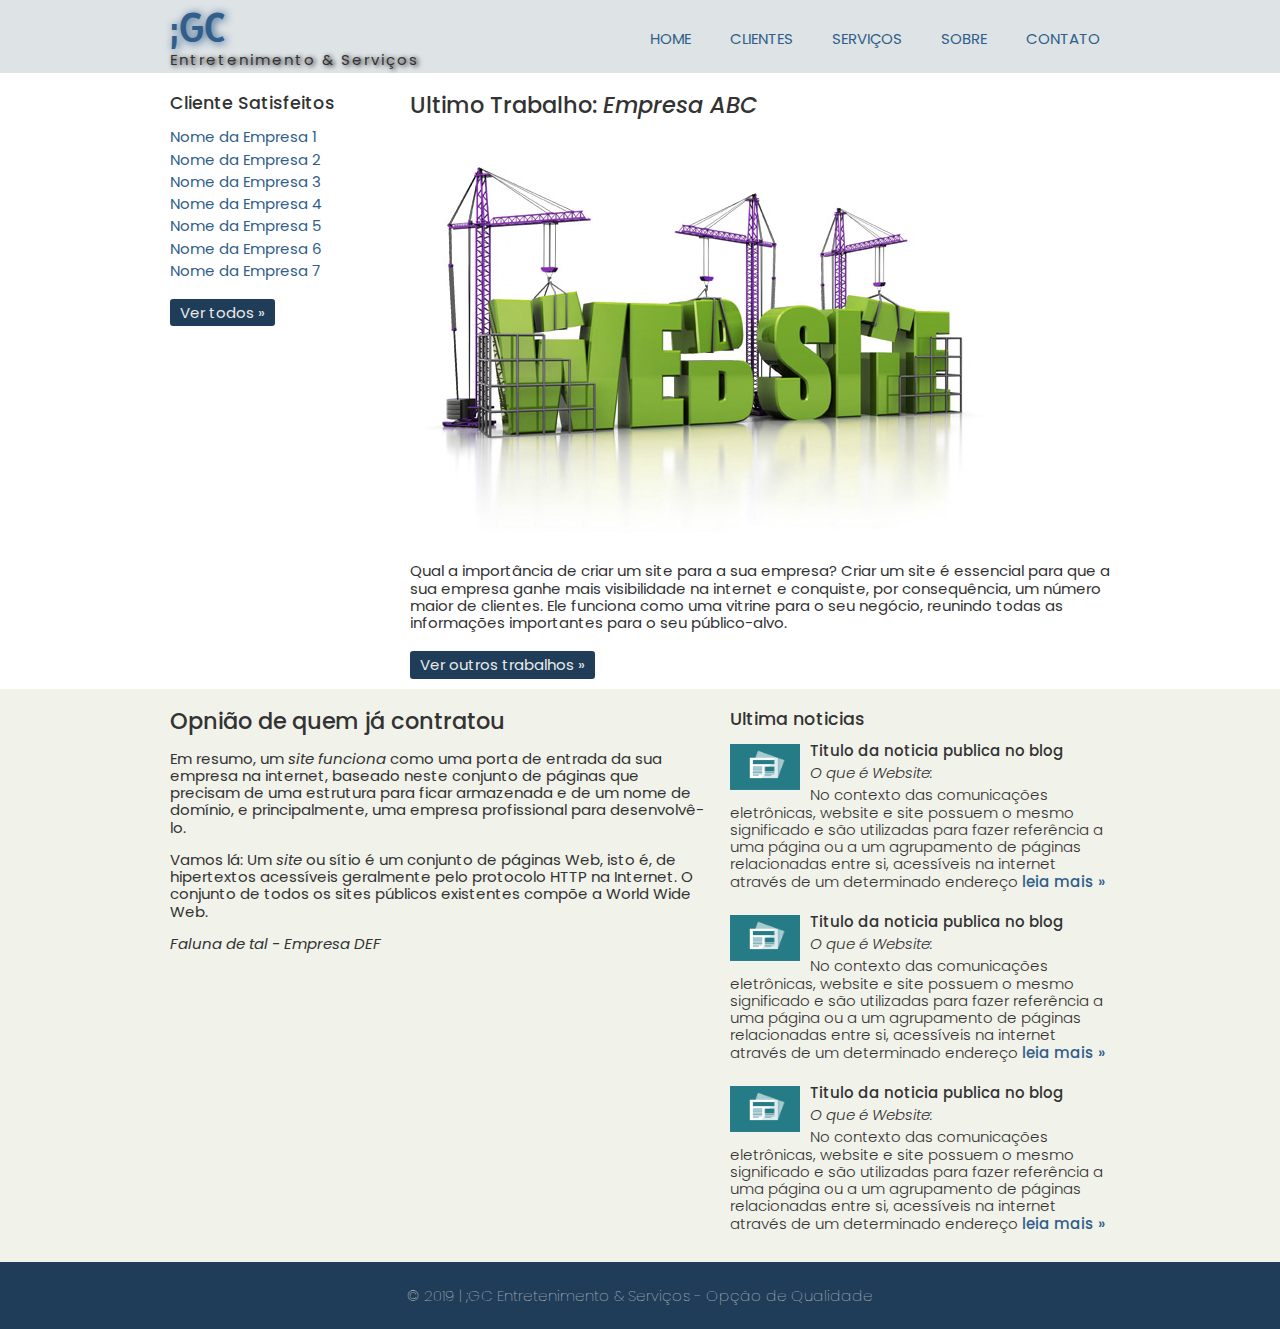
<file: index.html>
<!DOCTYPE html>
<html lang="pt-br">

<head>
	<meta charset="UTF-8" />
	<title>GC_Entretenimento & Serviços</title>
	<link rel="stylesheet" type="text/css" href="css/estilo.css" media="screen" />
	<link rel="stylesheet" href="css/normalise.css" />

	<!-- Fixa | Font - Poppins | Propriedade principal -->
	<link href="https://fonts.googleapis.com/css?family=Poppins&display=swap:400,100,300,500,700" rel="stylesheet"> 
	<!-- CSS - font-family: 'Poppins', sans-serif; -->
	
	<!-- Logo Fixa | Alatsi -->
	<link href="https://fonts.googleapis.com/css?family=Alatsi&display=swap" rel="stylesheet"> 
	<!-- font-family: 'Alatsi', sans-serif; -->


</head>

<body>

<!-- Inicio primeira coluna-->
	<div class="header"> <!--Inicio class="header -->
		<div class="linha"> <!--Inicio Linha e coluna - Menu -->
			<header> <!-- header do html - Inicio -->
				<div class="coluna col4"> <!-- coluna + lagura4 - Inicio -->
					<h1 class="logo">;GC</h1>
					<p class="logomsg">Entretenimento & Serviços</p>
				</div><!-- coluna + lagura4 - Fim-->				
				<div class="coluna col8"> <!-- coluna + lagura8 - Inicio -->
					<nav>
						<ul class="menu inline sem-marcador"> 
							<li><a href="index.html">Home</a></li>
							<li><a href="cliente.html">Clientes</a></li>
							<li><a href="servico.html">Serviços</a></li>
							<li><a href="sobre.html">Sobre</a></li>
							<li><a href="contato.html">Contato</a></li>
						</ul>
					</nav>
				</div><!-- coluna + lagura8 - Fim-->		
			</header><!-- header do html - Fim -->
		</div><!--Fim Linha e coluna - Menu -->
	</div><!--Fim class="header" -->
<!-- Fim primeira coluna-->

<!-- Inicio segunda coluna -->
	<div class="linha"> 
		<!-- Inicio Section-->
		<section>
			<div class="coluna col3 siderbar"> <!-- Inicio coluna + lagura3 -->
				<h3>Cliente Satisfeitos</h3>
					<ul class="sem-marcador sem-padding"> <!-- Inicio ul - sem-marcador sem-padding -->
						<li><a href="">Nome da Empresa 1</a></li>
						<li><a href="">Nome da Empresa 2</a></li>
						<li><a href="">Nome da Empresa 3</a></li>
						<li><a href="">Nome da Empresa 4</a></li>
						<li><a href="">Nome da Empresa 5</a></li>
						<li><a href="">Nome da Empresa 6</a></li>
						<li><a href="">Nome da Empresa 7</a></li>
					</ul><!-- Fim ul - sem-marcador sem-padding -->
				<a href="cliente.html" class="botao">Ver todos &raquo;</a>
				<!--Propridade de mostrar todos o cliente cadastrados-->
			</div><!-- Fim coluna + lagura3 -->

			<div class="coluna col9"> <!-- Inicio coluna + lagura9 -->
					<h2>Ultimo Trabalho: <em>Empresa ABC</em></h2>
						<img src="img/amostrar.jpg" alt=""/>

<p>Qual a importância de criar um site para a sua empresa? Criar um site é essencial para que a sua empresa ganhe mais visibilidade na internet e conquiste, por consequência, um número maior de clientes. Ele funciona como uma vitrine para o seu negócio, reunindo todas as informações importantes para o seu público-alvo.</p>					
				<a href="cliente.html" class="botao">Ver outros trabalhos &raquo;</a>
				<!--Propridade de mostrar todos o cliente cadastrados-->
			</div> <!-- Fim coluna + lagura9 -->
		</section>
		<!-- Fim Section-->
	</div>
<!-- Fim segunda coluna -->

<!-- Inicio conteudo-extra -->
	<div class="conteudo-extra">
		<div class="linha"><!-- Inicio linha conteudo-extra -->
			<div class="coluna col7"><!-- Inicio coluna col7 -->
				<section><!-- Inicio section coluna col7 -->
					<h2>Opnião de quem já contratou</h2>

<p>Em resumo, um <em>site funciona</em> como uma porta de entrada da sua empresa na internet, baseado neste conjunto de páginas que precisam de uma estrutura para ficar armazenada e de um nome de domínio, e principalmente, uma empresa profissional para desenvolvê-lo.</p>
<p>Vamos lá: Um <em>site</em> ou sítio é um conjunto de páginas Web, isto é, de hipertextos acessíveis geralmente pelo protocolo HTTP na Internet. O conjunto de todos os sites públicos existentes compõe a World Wide Web.</p>
<p><em>Faluna de tal - Empresa DEF</em></p>

				</section><!-- Fim section coluna col7 -->
			</div><!-- Fim coluna col7 -->
								<!-- PROPRIEDADE - ULTIMAS NOTICIAS -->

			<div class="coluna col5"><!-- Inicio coluna col5 -->
				<h3>Ultima noticias</h3>
					<ul class="sem-marcador sem-padding noticias"> <!-- Inicio ul - sem-marcador sem-padding noticias -->
						<li> <!-- Inicio li1-->
							<img src="img/noticia.png" alt="">
								<h4> Titulo da noticia publica no blog</h4>

<p><em>O que é Website:</em></p>
<p>No contexto das comunicações eletrônicas, website e site possuem o mesmo significado e são utilizadas para fazer referência a uma página ou a um agrupamento de páginas relacionadas entre si, acessíveis na internet através de um determinado endereço <a href="">leia mais &raquo;</a></p> 

						</li><!-- Fim li1-->

						<li> <!-- Inicio li2-->
							<img src="img/noticia.png" alt="">
								<h4> Titulo da noticia publica no blog</h4>
<p><em>O que é Website:</em></p>
<p>No contexto das comunicações eletrônicas, website e site possuem o mesmo significado e são utilizadas para fazer referência a uma página ou a um agrupamento de páginas relacionadas entre si, acessíveis na internet através de um determinado endereço <a href="">leia mais &raquo;</a></p> 
						</li><!-- Fim li2-->

						<li> <!-- Inicio li3-->
							<img src="img/noticia.png" alt="">
								<h4> Titulo da noticia publica no blog</h4>

<p><em>O que é Website:</em></p>
<p>No contexto das comunicações eletrônicas, website e site possuem o mesmo significado e são utilizadas para fazer referência a uma página ou a um agrupamento de páginas relacionadas entre si, acessíveis na internet através de um determinado endereço <a href="">leia mais &raquo;</a></p> 
						</li><!-- Fim li3-->
					</ul><!-- Final ul - sem-marcador sem-padding noticias-->
			</div><!-- Fim coluna col5 -->
		</div><!-- Fim linha conteudo-extra -->
	</div>
<!-- Fim conteudo-extra -->

<!-- Inicio classe footer" -->
	<div class="footer">
		<div class="linha"><!-- Inicio linha footer -->
			<footer>
				<div class="coluna col12"> <!-- Inicio coluna col12 -->
					<span> &copy; 2019 | ;GC Entretenimento & Serviços - Opção de Qualidade</span> <!-- propriedade para não deixar o texto solto -->
				</div> <!-- Fim coluna col12 -->
			</footer>
		</div><!-- Fim linha foooter-->
	</div>
<!-- Fim classe footer" -->
<script>
	
	window.alert("Seja Bem Vindo - Sua opção de qualidade!")

</script>
</body>
</html>
</file>
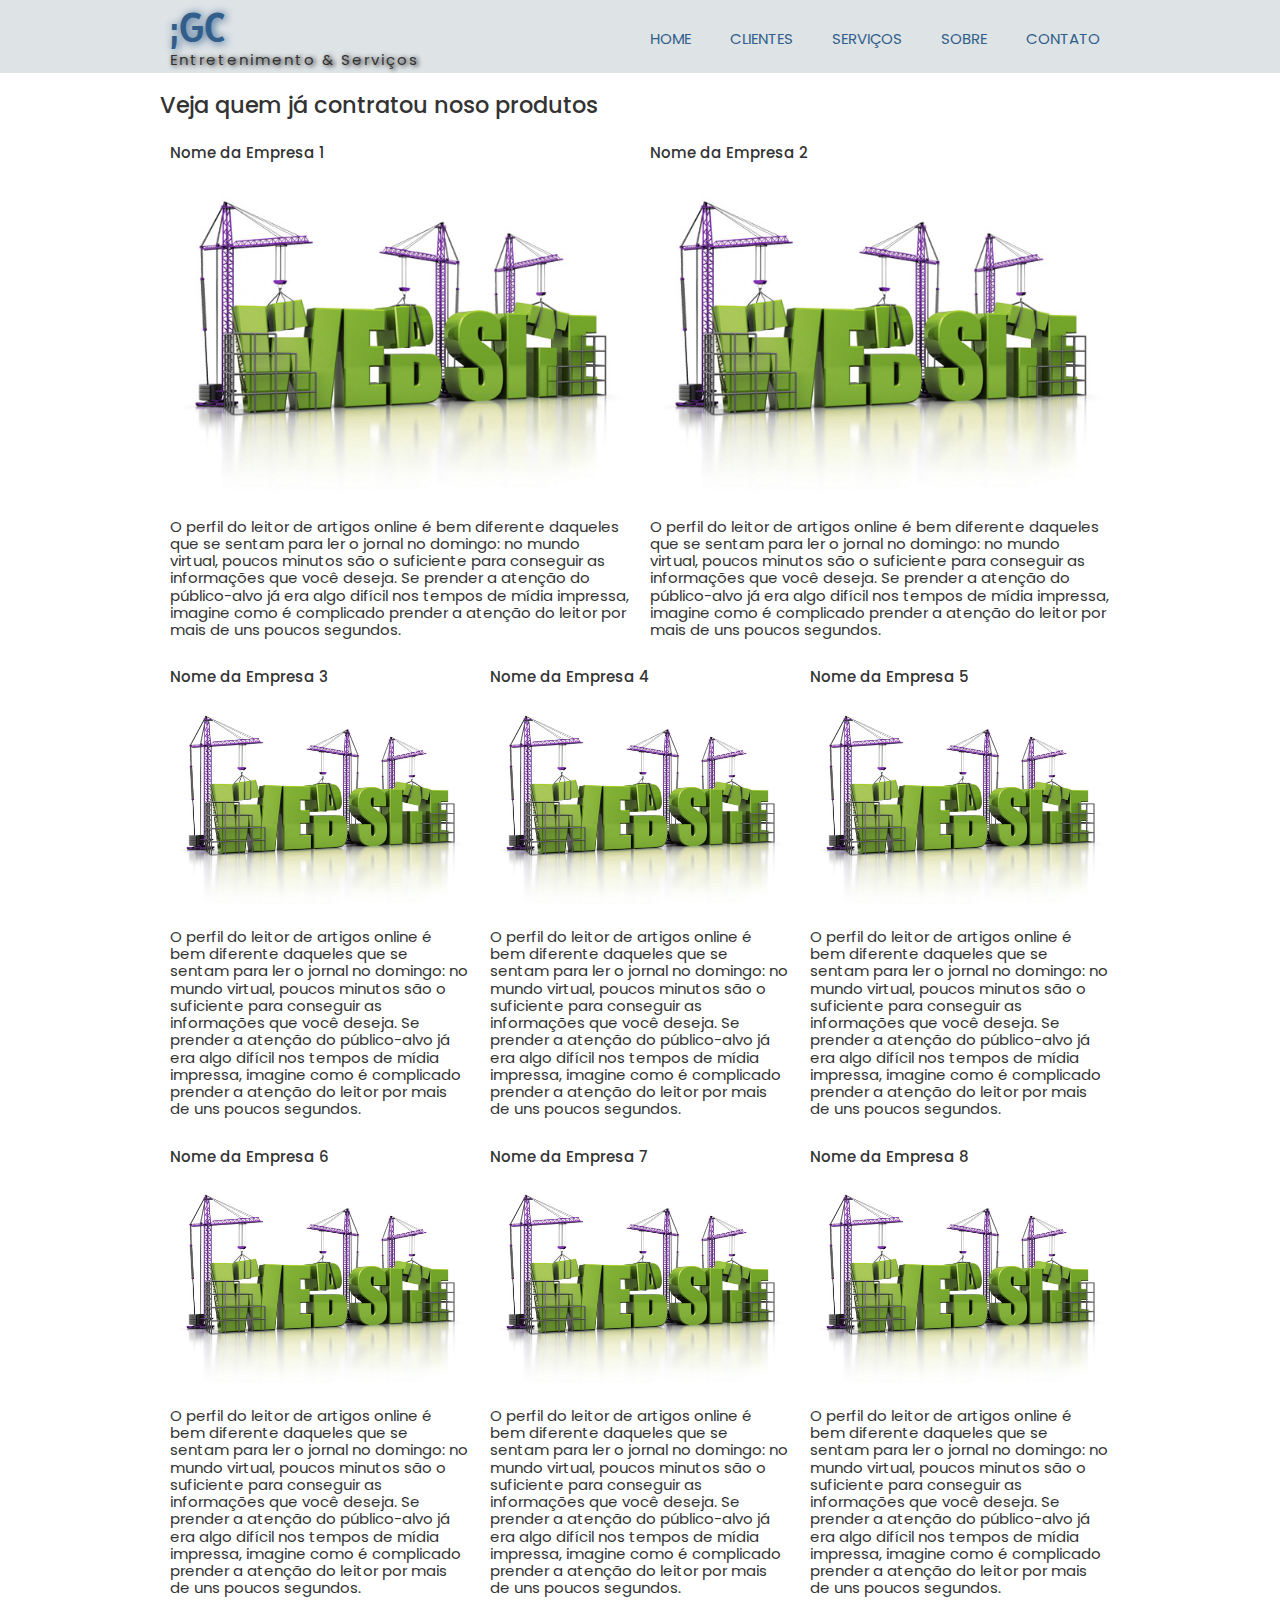
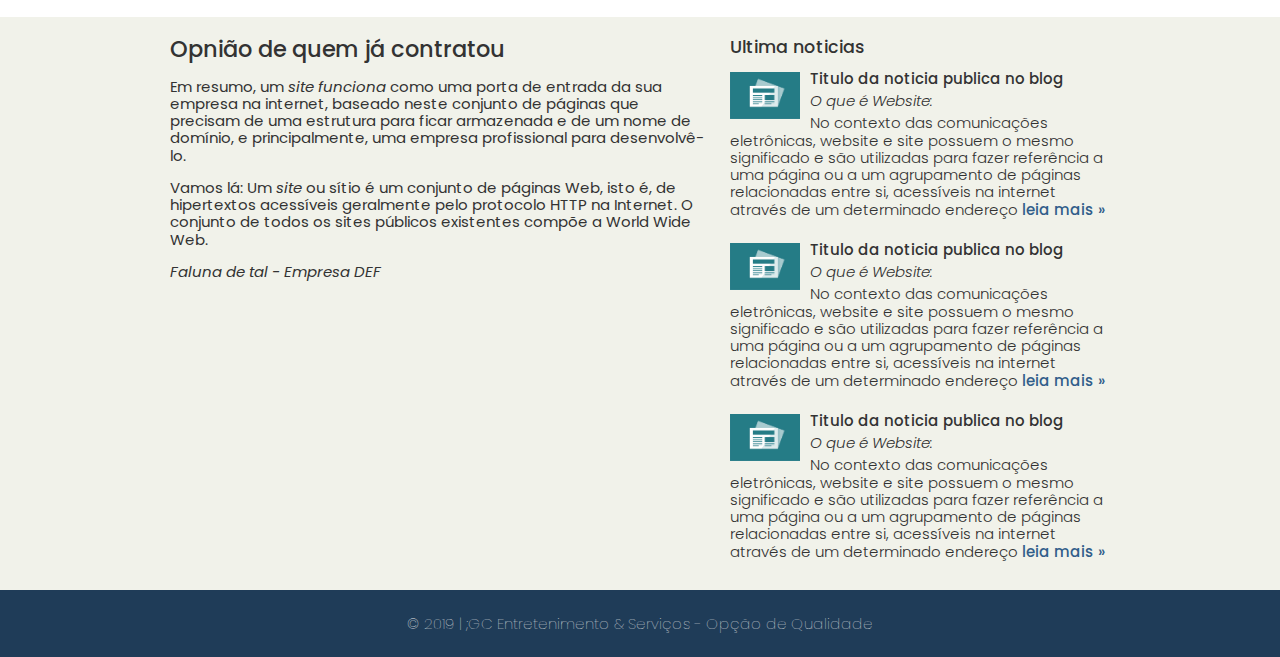
<file: cliente.html>
<!DOCTYPE html>
<html lang="pt-br">

<head>
	<meta charset="UTF-8" />
	<title>GC_Entretenimento & Serviços</title>
	<link rel="stylesheet" type="text/css" href="css/estilo.css" media="screen" />
	<link rel="stylesheet" href="css/normalise.css" />


	<!-- Fixa | Font - Poppins -->
	<link href="https://fonts.googleapis.com/css?family=Poppins&display=swap" rel="stylesheet"> 
	<!-- CSS - font-family: 'Poppins', sans-serif; -->

	<!-- Logo Fixa | Alatsi -->
	<link href="https://fonts.googleapis.com/css?family=Alatsi&display=swap" rel="stylesheet"> 
	<!-- font-family: 'Alatsi', sans-serif; -->

</head>

<body>

<!-- Inicio primeira coluna-->
	<div class="header"> <!--Inicio class="header -->
		<div class="linha"> <!--Inicio Linha e coluna - Menu -->
			<header> <!-- header do html - Inicio -->

				<div class="coluna col4"> <!-- coluna + lagura4 - Inicio -->
					<h1 class="logo">;GC</h1>
					<p class="logomsg">Entretenimento & Serviços</p>
				</div><!-- coluna + lagura4 - Fim-->
				
				<div class="coluna col8"> <!-- coluna + lagura8 - Inicio -->
					<nav>
						<ul class="menu inline sem-marcador"> 
							<li><a href="index.html">Home</a></li>
							<li><a href="cliente.html">Clientes</a></li>
							<li><a href="servico.html">Serviços</a></li>
							<li><a href="sobre.html">Sobre</a></li>
							<li><a href="contato.html">Contato</a></li>
						</ul>
					</nav>
				</div><!-- coluna + lagura8 - Fim-->
		
			</header><!-- header do html - Fim -->
		</div><!--Fim Linha e coluna - Menu -->
	</div><!--Fim class="header" -->
<!-- Fim primeira coluna-->

<!-- Inicio segunda coluna -->
	<div class="linha"> 
		<!-- Inicio Section-->
		<section>
				<h2>Veja quem já contratou noso produtos</h2>

				<!-- Inicio Coluna 6 -->
				<div class="coluna col6">
					<h4>Nome da Empresa 1</h4>
					<img src="img/amostrar.jpg" alt=""/>
					<p>O perfil do leitor de artigos online é bem diferente daqueles que se sentam para ler o jornal no domingo: no mundo virtual, poucos minutos são o suficiente para conseguir as informações que você deseja. Se prender a atenção do público-alvo já era algo difícil nos tempos de mídia impressa, imagine como é complicado prender a atenção do leitor por mais de uns poucos segundos.</p>
				</div>

				<div class="coluna col6">
					<h4>Nome da Empresa 2</h4>
					<img src="img/amostrar.jpg" alt=""/>
					<p>O perfil do leitor de artigos online é bem diferente daqueles que se sentam para ler o jornal no domingo: no mundo virtual, poucos minutos são o suficiente para conseguir as informações que você deseja. Se prender a atenção do público-alvo já era algo difícil nos tempos de mídia impressa, imagine como é complicado prender a atenção do leitor por mais de uns poucos segundos.</p>
				</div>
				<!-- Fim Coluna 6 -->

				<!-- Inicio Coluna 4 -->
				<div class="coluna col4">
					<h4>Nome da Empresa 3</h4>
					<img src="img/amostrar.jpg" alt=""/>
					<p>O perfil do leitor de artigos online é bem diferente daqueles que se sentam para ler o jornal no domingo: no mundo virtual, poucos minutos são o suficiente para conseguir as informações que você deseja. Se prender a atenção do público-alvo já era algo difícil nos tempos de mídia impressa, imagine como é complicado prender a atenção do leitor por mais de uns poucos segundos.</p>
				</div>

				<div class="coluna col4">
					<h4>Nome da Empresa 4</h4>
					<img src="img/amostrar.jpg" alt=""/>
					<p>O perfil do leitor de artigos online é bem diferente daqueles que se sentam para ler o jornal no domingo: no mundo virtual, poucos minutos são o suficiente para conseguir as informações que você deseja. Se prender a atenção do público-alvo já era algo difícil nos tempos de mídia impressa, imagine como é complicado prender a atenção do leitor por mais de uns poucos segundos.</p>
				</div>
				<div class="coluna col4">
					<h4>Nome da Empresa 5</h4>
					<img src="img/amostrar.jpg" alt=""/>
					<p>O perfil do leitor de artigos online é bem diferente daqueles que se sentam para ler o jornal no domingo: no mundo virtual, poucos minutos são o suficiente para conseguir as informações que você deseja. Se prender a atenção do público-alvo já era algo difícil nos tempos de mídia impressa, imagine como é complicado prender a atenção do leitor por mais de uns poucos segundos.</p>
				</div>
				<div class="coluna col4">
					<h4>Nome da Empresa 6</h4>
					<img src="img/amostrar.jpg" alt=""/>
					<p>O perfil do leitor de artigos online é bem diferente daqueles que se sentam para ler o jornal no domingo: no mundo virtual, poucos minutos são o suficiente para conseguir as informações que você deseja. Se prender a atenção do público-alvo já era algo difícil nos tempos de mídia impressa, imagine como é complicado prender a atenção do leitor por mais de uns poucos segundos.</p>
				</div>
				<div class="coluna col4">
					<h4>Nome da Empresa 7</h4>
					<img src="img/amostrar.jpg" alt=""/>
					<p>O perfil do leitor de artigos online é bem diferente daqueles que se sentam para ler o jornal no domingo: no mundo virtual, poucos minutos são o suficiente para conseguir as informações que você deseja. Se prender a atenção do público-alvo já era algo difícil nos tempos de mídia impressa, imagine como é complicado prender a atenção do leitor por mais de uns poucos segundos.</p>
				</div>
				<div class="coluna col4">
					<h4>Nome da Empresa 8</h4>
					<img src="img/amostrar.jpg" alt=""/>
					<p>O perfil do leitor de artigos online é bem diferente daqueles que se sentam para ler o jornal no domingo: no mundo virtual, poucos minutos são o suficiente para conseguir as informações que você deseja. Se prender a atenção do público-alvo já era algo difícil nos tempos de mídia impressa, imagine como é complicado prender a atenção do leitor por mais de uns poucos segundos.</p>
				</div>
				<!-- Fim Coluna 4 -->

		</section>
		<!-- Fim Section-->
	</div>
<!-- Fim segunda coluna -->

<!-- Inicio conteudo-extra -->
	<div class="conteudo-extra">

		<div class="linha"><!-- Inicio linha conteudo-extra -->

			<div class="coluna col7"><!-- Inicio coluna col7 -->

				<section><!-- Inicio section coluna col7 -->
					<h2>Opnião de quem já contratou</h2>
						<p>Em resumo, um <em>site funciona</em> como uma porta de entrada da sua empresa na internet, baseado neste conjunto de páginas que precisam de uma estrutura para ficar armazenada e de um nome de domínio, e principalmente, uma empresa profissional para desenvolvê-lo.</p>
						<p>Vamos lá: Um <em>site</em> ou sítio é um conjunto de páginas Web, isto é, de hipertextos acessíveis geralmente pelo protocolo HTTP na Internet. O conjunto de todos os sites públicos existentes compõe a World Wide Web.</p>
						<p><em>Faluna de tal - Empresa DEF</em></p>
				</section><!-- Fim section coluna col7 -->

			</div><!-- Fim coluna col7 -->


								<!-- PROPRIEDADE - ULTIMAS NOTICIAS -->
			<div class="coluna col5"><!-- Inicio coluna col5 -->
				<h3>Ultima noticias</h3>

					<ul class="sem-marcador sem-padding noticias"> <!-- Inicio ul - sem-marcador sem-padding noticias -->

						<li> <!-- Inicio li1-->

							<img src="img/noticia.png" alt="">

								<h4> Titulo da noticia publica no blog</h4>

									<p><em>O que é Website:</em></p>
									<p>No contexto das comunicações eletrônicas, website e site possuem o mesmo significado e são utilizadas para fazer referência a uma página ou a um agrupamento de páginas relacionadas entre si, acessíveis na internet através de um determinado endereço <a href="">leia mais &raquo;</a></p> 
						</li><!-- Fim li1-->


						<li> <!-- Inicio li2-->
							<img src="img/noticia.png" alt="">

								<h4> Titulo da noticia publica no blog</h4>

									<p><em>O que é Website:</em></p>
									<p>No contexto das comunicações eletrônicas, website e site possuem o mesmo significado e são utilizadas para fazer referência a uma página ou a um agrupamento de páginas relacionadas entre si, acessíveis na internet através de um determinado endereço <a href="">leia mais &raquo;</a></p> 
						</li><!-- Fim li2-->

						<li> <!-- Inicio li3-->
							<img src="img/noticia.png" alt="">

								<h4> Titulo da noticia publica no blog</h4>

									<p><em>O que é Website:</em></p>
									<p>No contexto das comunicações eletrônicas, website e site possuem o mesmo significado e são utilizadas para fazer referência a uma página ou a um agrupamento de páginas relacionadas entre si, acessíveis na internet através de um determinado endereço <a href="">leia mais &raquo;</a></p> 
						</li><!-- Fim li3-->
					</ul><!-- Final ul - sem-marcador sem-padding noticias-->
			</div><!-- Fim coluna col5 -->
		</div><!-- Fim linha conteudo-extra -->
	</div>
<!-- Fim conteudo-extra -->

<!-- Inicio classe footer" -->
	<div class="footer">
		<div class="linha"><!-- Inicio linha footer -->
			<footer>
				<div class="coluna col12"> <!-- Inicio coluna col12 -->
					<span> &copy; 2019 | ;GC Entretenimento & Serviços - Opção de Qualidade</span> <!-- propriedade para não deixar o texto solto -->
				</div> <!-- Fim coluna col12 -->
			</footer>
		</div><!-- Fim linha foooter-->
	</div>
<!-- Fim classe footer" -->

</body>
</html>
</file>
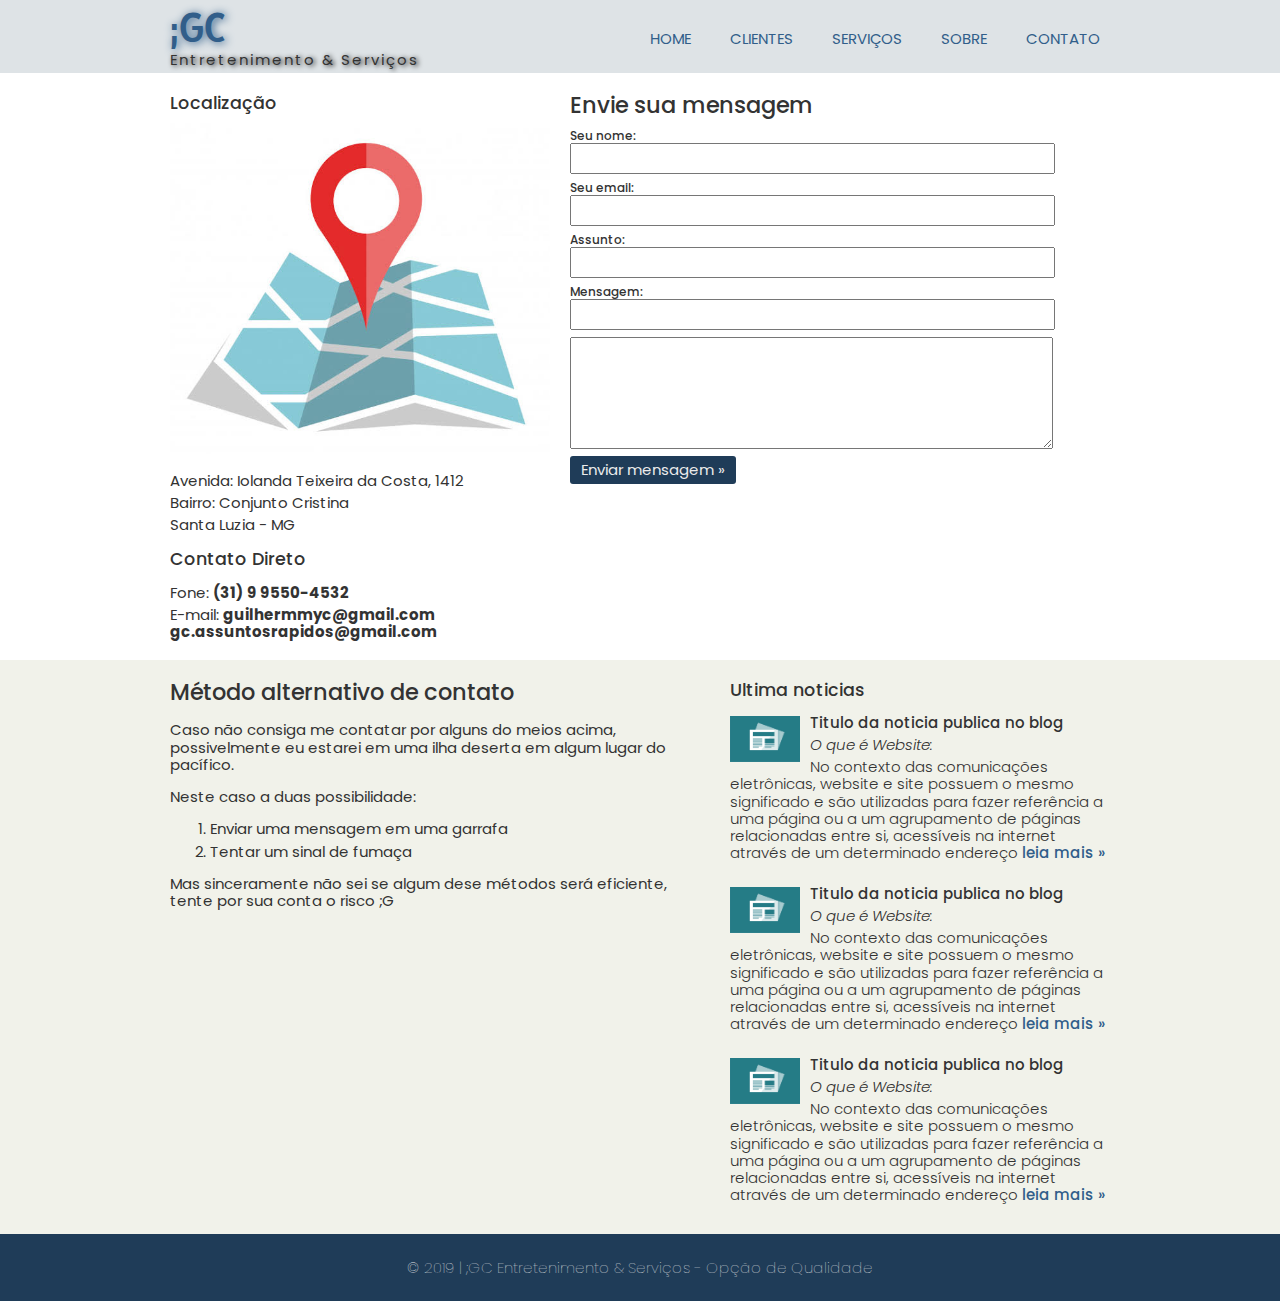
<file: contato.html>
<!DOCTYPE html>
<html lang="pt-br">

<head>
	<meta charset="UTF-8" />
	<title>GC_Entretenimento & Serviços</title>
	<link rel="stylesheet" type="text/css" href="css/estilo.css" media="screen" />
	<link rel="stylesheet" href="css/normalise.css" />


	<!-- Fixa | Font - Poppins -->
	<link href="https://fonts.googleapis.com/css?family=Poppins&display=swap" rel="stylesheet"> 
	<!-- CSS - font-family: 'Poppins', sans-serif; -->

	<!-- Logo Fixa | Alatsi -->
	<link href="https://fonts.googleapis.com/css?family=Alatsi&display=swap" rel="stylesheet"> 
	<!-- font-family: 'Alatsi', sans-serif; -->

</head>

<body>

<!-- Inicio primeira coluna-->
	<div class="header"> <!--Inicio class="header -->
		<div class="linha"> <!--Inicio Linha e coluna - Menu -->
			<header> <!-- header do html - Inicio -->
				<div class="coluna col4"> <!-- coluna + lagura4 - Inicio -->
					<h1 class="logo">;GC</h1>
					<p class="logomsg">Entretenimento & Serviços</p>
				</div><!-- coluna + lagura4 - Fim-->				
				<div class="coluna col8"> <!-- coluna + lagura8 - Inicio -->
					<nav>
						<ul class="menu inline sem-marcador"> 
							<li><a href="index.html">Home</a></li>
							<li><a href="cliente.html">Clientes</a></li>
							<li><a href="servico.html">Serviços</a></li>
							<li><a href="sobre.html">Sobre</a></li>
							<li><a href="contato.html">Contato</a></li>
						</ul>
					</nav>
				</div><!-- coluna + lagura8 - Fim-->		
			</header><!-- header do html - Fim -->
		</div><!--Fim Linha e coluna - Menu -->
	</div><!--Fim class="header" -->
<!-- Fim primeira coluna-->

<!-- Inicio segunda coluna -->
	<div class="linha"> 
		<!-- Inicio Section-->
		<section>

			<!-- Inicio coluna 5 -->
			<div class="coluna col5 siderbar">
				<h3>Localização</h3>
				<img src="img/mapa.jpg" alt=""/>
					<ul class="sem-padding sem-marcador"> <!-- Inicio ul_col5_Localizador-->
						<li>Avenida: Iolanda Teixeira da Costa, 1412</li>
						<li>Bairro: Conjunto Cristina</li>
						<li>Santa Luzia - MG</li>
					</ul><!-- Fim ul_col5_Localizador-->

				<h3>Contato Direto</h3>
					<ul class="sem-padding sem-marcador"> <!-- Inicio ul_col5_ContatoDireto -->
						<li>Fone: <strong>(31) 9 9550-4532</strong></li>
						<li>E-mail: <strong>guilhermmyc@gmail.com gc.assuntosrapidos@gmail.com</strong></li>						
					</ul><!-- Fim ul_col5_ContatoDireto -->

			</div>
			<!-- Fim coluna 5 -->

			<!-- Inicio coluna 7 -->
			<div class="coluna col7 contato"> <!-- Inicio coluna 7 -->
				<h2>Envie sua mensagem</h2>
				<form action=""> <!-- Inicio Contato -->
					<label for="nome">Seu nome: </label>
					<input type="text" name="nome" id="nome" />
					<label for="email">Seu email: </label>
					<input type="text" name="email" id="email" />
					<label for="assunto">Assunto: </label>
					<input type="text" name="assunto" id="assunto" />
					<label for="mensagem">Mensagem: </label>
					<input type="text" name="mensagem" />
					<textarea name="mensagem" id="mensagem"></textarea>
					<input type="submit" class="botao" name="enviar" value="Enviar mensagem &raquo;" />
				</form><!-- Fim Contato -->
			</div><!-- Fim coluna 7 -->
			<!-- Fim coluna 7 -->
		</section>
		<!-- Fim Section-->
	</div>
<!-- Fim segunda coluna -->

<!-- Inicio conteudo-extra -->
	<div class="conteudo-extra">
		<div class="linha"><!-- Inicio linha conteudo-extra -->
			<div class="coluna col7"><!-- Inicio coluna col7 -->
				<section><!-- Inicio section coluna col7 -->
					<h2>Método alternativo de contato</h2>
<p>Caso não consiga me contatar por alguns do meios acima, possivelmente eu estarei em uma ilha deserta em algum lugar do pacífico.</p>
<p>Neste caso a duas possibilidade:</p>
						<ol><!-- Inicio ol -->
							<li>Enviar uma mensagem em uma garrafa</li>
							<li>Tentar um sinal de fumaça</li>
						</ol> <!-- Fim ol --> 
<p>Mas sinceramente não sei se algum dese métodos será eficiente, tente por sua conta o risco ;G</p>
				</section><!-- Fim section coluna col7 -->
			</div><!-- Fim coluna col7 -->

								<!-- PROPRIEDADE - ULTIMAS NOTICIAS -->

			<div class="coluna col5"><!-- Inicio coluna col5 -->
				<h3>Ultima noticias</h3>
					<ul class="sem-marcador sem-padding noticias"> <!-- Inicio ul - sem-marcador sem-padding noticias -->
						<li> <!-- Inicio li1-->
							<img src="img/noticia.png" alt="">
								<h4> Titulo da noticia publica no blog</h4>

<p><em>O que é Website:</em></p>
<p>No contexto das comunicações eletrônicas, website e site possuem o mesmo significado e são utilizadas para fazer referência a uma página ou a um agrupamento de páginas relacionadas entre si, acessíveis na internet através de um determinado endereço <a href="">leia mais &raquo;</a></p> 

						</li><!-- Fim li1-->

						<li> <!-- Inicio li2-->
							<img src="img/noticia.png" alt="">
								<h4> Titulo da noticia publica no blog</h4>
<p><em>O que é Website:</em></p>
<p>No contexto das comunicações eletrônicas, website e site possuem o mesmo significado e são utilizadas para fazer referência a uma página ou a um agrupamento de páginas relacionadas entre si, acessíveis na internet através de um determinado endereço <a href="">leia mais &raquo;</a></p> 
						</li><!-- Fim li2-->

						<li> <!-- Inicio li3-->
							<img src="img/noticia.png" alt="">
								<h4> Titulo da noticia publica no blog</h4>

<p><em>O que é Website:</em></p>
<p>No contexto das comunicações eletrônicas, website e site possuem o mesmo significado e são utilizadas para fazer referência a uma página ou a um agrupamento de páginas relacionadas entre si, acessíveis na internet através de um determinado endereço <a href="">leia mais &raquo;</a></p> 
						</li><!-- Fim li3-->
					</ul><!-- Final ul - sem-marcador sem-padding noticias-->
			</div><!-- Fim coluna col5 -->
		</div><!-- Fim linha conteudo-extra -->
	</div>
<!-- Fim conteudo-extra -->

<!-- Inicio classe footer" -->
	<div class="footer">
		<div class="linha"><!-- Inicio linha footer -->
			<footer>
				<div class="coluna col12"> <!-- Inicio coluna col12 -->
					<span> &copy; 2019 | ;GC Entretenimento & Serviços - Opção de Qualidade</span> <!-- propriedade para não deixar o texto solto -->
				</div> <!-- Fim coluna col12 -->
			</footer>
		</div><!-- Fim linha foooter-->
	</div>
<!-- Fim classe footer" -->

</body>
</html>
</file>
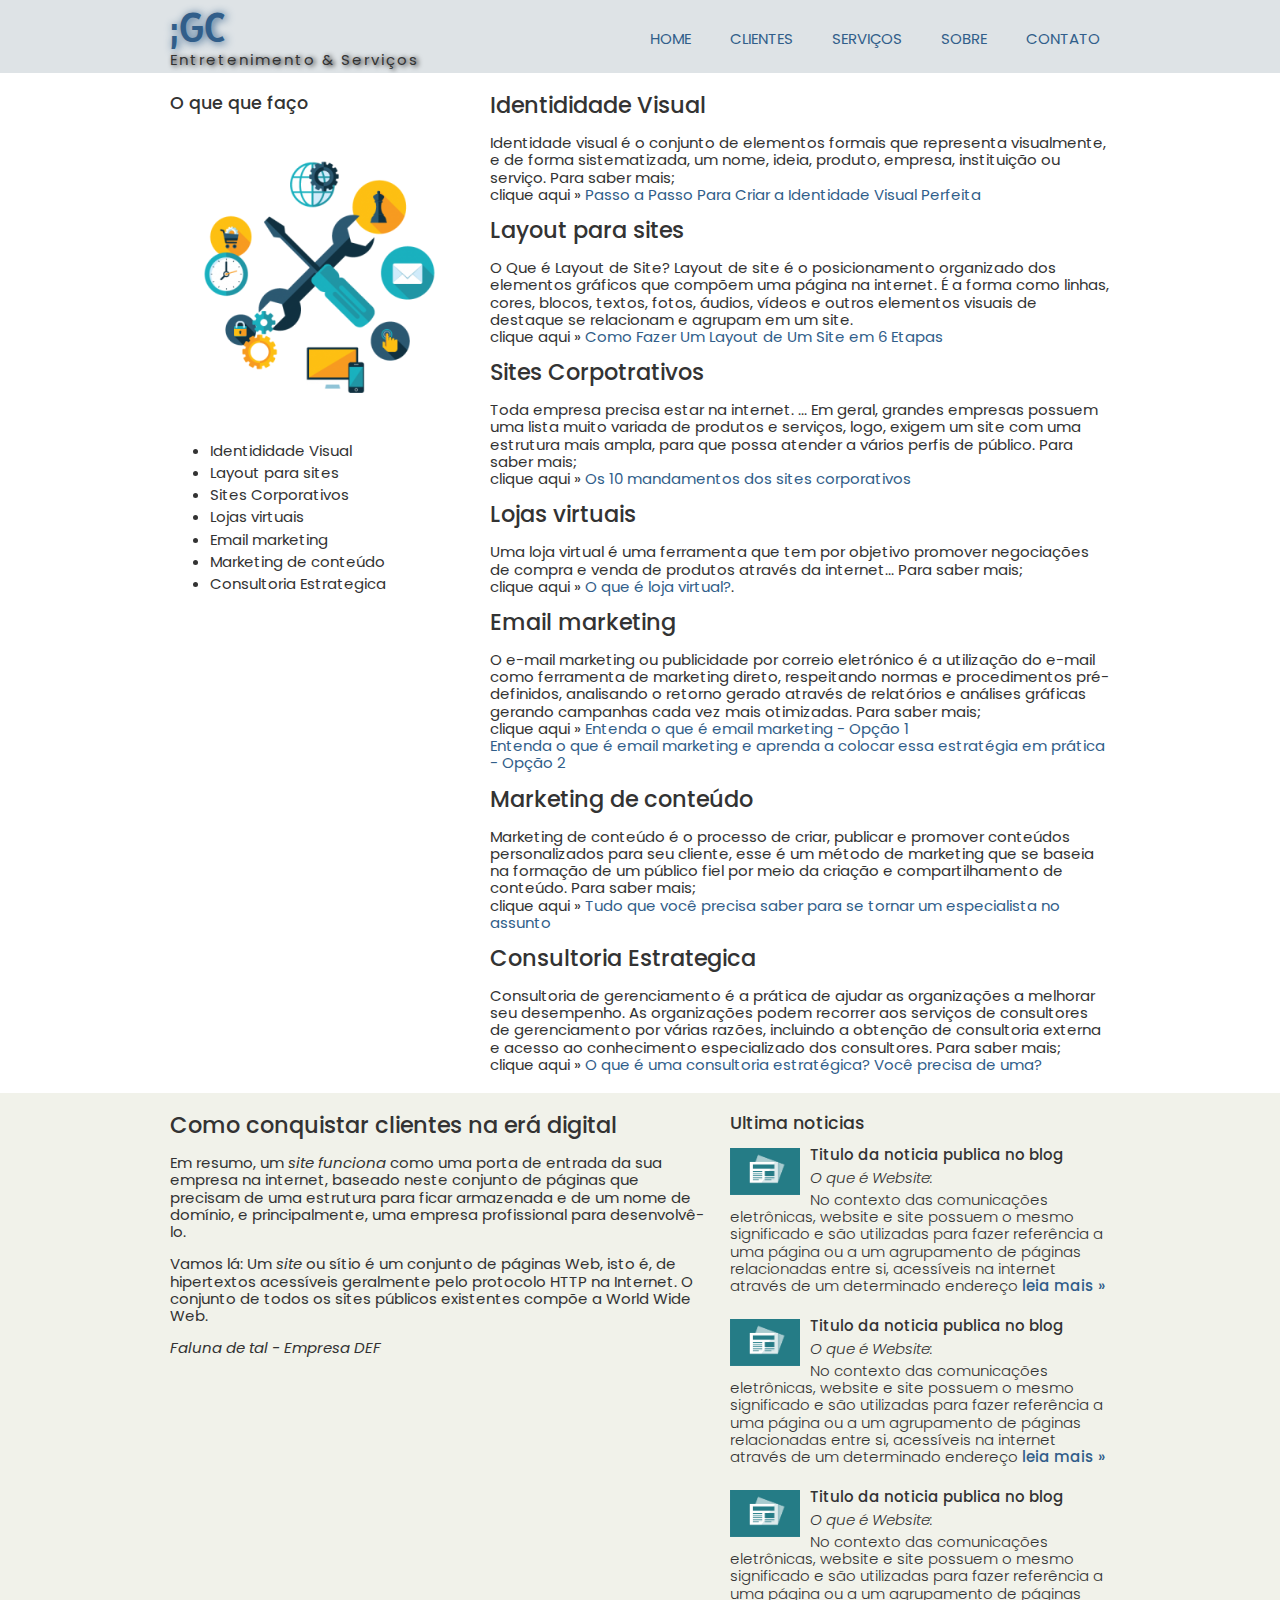
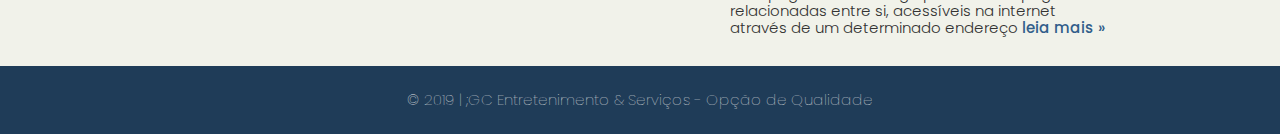
<file: servico.html>
<!DOCTYPE html>
<html lang="pt-br">

<head>
	<meta charset="UTF-8" />
	<title>GC_Entretenimento & Serviços</title>
	<link rel="stylesheet" type="text/css" href="css/estilo.css" media="screen" />
	<link rel="stylesheet" href="css/normalise.css" />

	<!-- Fixa | Font - Poppins -->
	<link href="https://fonts.googleapis.com/css?family=Poppins&display=swap" rel="stylesheet"> 
	<!-- CSS - font-family: 'Poppins', sans-serif; -->

	<!-- Logo Fixa | Alatsi -->
	<link href="https://fonts.googleapis.com/css?family=Alatsi&display=swap" rel="stylesheet"> 
	<!-- font-family: 'Alatsi', sans-serif; -->

</head>

<body>

<!-- Inicio primeira coluna-->
	<div class="header"> <!--Inicio class="header -->
		<div class="linha"> <!--Inicio Linha e coluna - Menu -->
			<header> <!-- header html - Inicio -->
				<div class="coluna col4"> <!-- coluna + lagura4 - Inicio -->
					<h1 class="logo">;GC</h1>
					<p class="logomsg">Entretenimento & Serviços</p>
				</div><!-- coluna + lagura4 - Fim-->				
				<div class="coluna col8"> <!-- coluna + lagura8 - Inicio -->
					<nav><!-- Inicio navegação -->
						<ul class="menu inline sem-marcador"> <!-- Inicio ul classe: menu inline sem-marcador -->
							<!-- Inicio li-->
							<li><a href="index.html">Home</a></li>
							<li><a href="cliente.html">Clientes</a></li>
							<li><a href="servico.html">Serviços</a></li>
							<li><a href="sobre.html">Sobre</a></li>
							<li><a href="contato.html">Contato</a></li>
							<!-- Fim li -->
						</ul> <!-- Fim ul classe: menu inline sem-marcador -->
					</nav> <!-- Fim navegação -->
				</div><!-- coluna + lagura8 - Fim-->		
			</header><!-- header html - Fim -->
		</div><!--Fim Linha e coluna - Menu -->
	</div><!--Fim class="header" -->
<!-- Fim primeira coluna-->

<!-- Inicio segunda coluna -->
	<div class="linha"> 
		<!-- Inicio Section-->
		<section>

			<!-- Inicio coluna 4 -->
			<div class="coluna col4 siderbar">
				<h3>O que que faço</h3>
				<img src="img/manutenacao.png" alt=""/>
					<ul> <!-- Inicio ul-->
						<li>Identididade Visual</li>
						<li>Layout para sites</li>
						<li>Sites Corporativos</li>
						<li>Lojas virtuais</li>
						<li>Email marketing</li>
						<li>Marketing de conteúdo</li>
						<li>Consultoria Estrategica</li>
					</ul><!-- Fim ul-->
			</div>
			<!-- Fim coluna 4 -->

			<!-- Inicio coluna 8 -->
			<div class="coluna col8"> 
			<h2>Identididade Visual</h2>
			<p>Identidade visual é o conjunto de elementos formais que representa visualmente, e de forma sistematizada, um nome, ideia, produto, empresa, instituição ou serviço. Para saber mais;<br>clique aqui &raquo;<a href="https://neilpatel.com/br/blog/identidade-visual/" target="_blank" title="Identidade Visual"> Passo a Passo Para Criar a Identidade Visual Perfeita</a></p>

			<h2>Layout para sites</h2>
			<p>O Que é Layout de Site? Layout de site é o posicionamento organizado dos elementos gráficos que compõem uma página na internet. É a forma como linhas, cores, blocos, textos, fotos, áudios, vídeos e outros elementos visuais de destaque se relacionam e agrupam em um site. <br>clique aqui &raquo;<a href="https://www.weblink.com.br/blog/website/como-criar-um-layout-interessante/" target="_blank" title="Layout para sites"> Como Fazer Um Layout de Um Site em 6 Etapas </a></p>

			<h2>Sites Corpotrativos</h2>
			<p> Toda empresa precisa estar na internet. ... Em geral, grandes empresas possuem uma lista muito variada de produtos e serviços, logo, exigem um site com uma estrutura mais ampla, para que possa atender a vários perfis de público. Para saber mais;<br>clique aqui &raquo;<a href="https://administradores.com.br/noticias/os-10-mandamentos-dos-sites-corporativos" target="_blank" title="Identidade Visual"> Os 10 mandamentos dos sites corporativos</a></p>

			<h2>Lojas virtuais</h2>
			<p>Uma loja virtual é uma ferramenta que tem por objetivo promover negociações de compra e venda de produtos através da internet... Para saber mais;<br>clique aqui &raquo; <a href="https://www.iphouse.com.br/blog/o-que-e-loja-virtual/" target="_blank" title="O que é loja virtual?"> O que é loja virtual?</a>.</p> 

			<h2>Email marketing</h2>
			<p>O e-mail marketing ou publicidade por correio eletrónico é a utilização do e-mail como ferramenta de marketing direto, respeitando normas e procedimentos pré-definidos, analisando o retorno gerado através de relatórios e análises gráficas gerando campanhas cada vez mais otimizadas. Para saber mais;<br>clique aqui &raquo; 

<a href="https://www.dinamize.com.br/blog/email-marketing-o-que-e-por-que-fazer-como-fazer/" target="_blank" title="Email marketing"> Entenda o que é email marketing  - Opção 1 </a> <br>
<a href="https://rockcontent.com/blog/tudo-sobre-email-marketing/" target="_blank" title="Email marketing"> Entenda o que é email marketing e aprenda a colocar essa estratégia em prática - Opção 2 </a></p> 

			<h2>Marketing de conteúdo</h2>
			<p>Marketing de conteúdo é o processo de criar, publicar e promover conteúdos personalizados para seu cliente, esse é um método de marketing que se baseia na formação de um público fiel por meio da criação e compartilhamento de conteúdo. Para saber mais;<br>clique aqui &raquo; <a href="https://rockcontent.com/blog/marketing-de-conteudo/" target="_blank" title="Marketing de Conteúdo">Tudo que você precisa saber para se tornar um especialista no assunto</a></p>

			<h2>Consultoria Estrategica</h2>
			<p>Consultoria de gerenciamento é a prática de ajudar as organizações a melhorar seu desempenho. As organizações podem recorrer aos serviços de consultores de gerenciamento por várias razões, incluindo a obtenção de consultoria externa e acesso ao conhecimento especializado dos consultores. Para saber mais;<br>clique aqui &raquo; <a href="https://www.heflo.com/pt-br/gerenciar-negocios/o-que-e-uma-consultoria-estrategica/" target="_blank" title="Consultoria Estrategica"> O que é uma consultoria estratégica? Você precisa de uma?</a></p>	


			</div>
			<!-- Fim coluna 8 -->





		</section>
		<!-- Fim Section-->
	</div>
<!-- Fim segunda coluna -->

<!-- Inicio conteudo-extra -->
	<div class="conteudo-extra">
		<div class="linha"><!-- Inicio linha conteudo-extra -->
			<div class="coluna col7"><!-- Inicio coluna col7 -->
				<section><!-- Inicio section coluna col7 -->
					<h2>Como conquistar clientes na erá digital</h2>

<p>Em resumo, um <em>site funciona</em> como uma porta de entrada da sua empresa na internet, baseado neste conjunto de páginas que precisam de uma estrutura para ficar armazenada e de um nome de domínio, e principalmente, uma empresa profissional para desenvolvê-lo.</p>
<p>Vamos lá: Um <em>site</em> ou sítio é um conjunto de páginas Web, isto é, de hipertextos acessíveis geralmente pelo protocolo HTTP na Internet. O conjunto de todos os sites públicos existentes compõe a World Wide Web.</p>
<p><em>Faluna de tal - Empresa DEF</em></p>

				</section><!-- Fim section coluna col7 -->
			</div><!-- Fim coluna col7 -->

								<!-- PROPRIEDADE - ULTIMAS NOTICIAS -->
			<div class="coluna col5"><!-- Inicio coluna col5 -->
				<h3>Ultima noticias</h3>
					<ul class="sem-marcador sem-padding noticias"> <!-- Inicio ul - sem-marcador sem-padding noticias -->
						<li> <!-- Inicio li1-->
							<img src="img/noticia.png" alt="">
								<h4> Titulo da noticia publica no blog</h4>

<p><em>O que é Website:</em></p>
<p>No contexto das comunicações eletrônicas, website e site possuem o mesmo significado e são utilizadas para fazer referência a uma página ou a um agrupamento de páginas relacionadas entre si, acessíveis na internet através de um determinado endereço <a href="">leia mais &raquo;</a></p> 

						</li><!-- Fim li1-->

						<li> <!-- Inicio li2-->
							<img src="img/noticia.png" alt="">
								<h4> Titulo da noticia publica no blog</h4>
<p><em>O que é Website:</em></p>
<p>No contexto das comunicações eletrônicas, website e site possuem o mesmo significado e são utilizadas para fazer referência a uma página ou a um agrupamento de páginas relacionadas entre si, acessíveis na internet através de um determinado endereço <a href="">leia mais &raquo;</a></p> 
						</li><!-- Fim li2-->

						<li> <!-- Inicio li3-->
							<img src="img/noticia.png" alt="">
								<h4> Titulo da noticia publica no blog</h4>

<p><em>O que é Website:</em></p>
<p>No contexto das comunicações eletrônicas, website e site possuem o mesmo significado e são utilizadas para fazer referência a uma página ou a um agrupamento de páginas relacionadas entre si, acessíveis na internet através de um determinado endereço <a href="">leia mais &raquo;</a></p> 
						</li><!-- Fim li3-->
					</ul><!-- Final ul - sem-marcador sem-padding noticias-->
			</div><!-- Fim coluna col5 -->
		</div><!-- Fim linha conteudo-extra -->
	</div>
<!-- Fim conteudo-extra -->

<!-- Inicio classe footer" -->
	<div class="footer">
		<div class="linha"><!-- Inicio linha footer -->
			<footer>
				<div class="coluna col12"> <!-- Inicio coluna col12 -->
					<span> &copy; 2019 | ;GC Entretenimento & Serviços - Opção de Qualidade</span> <!-- propriedade para não deixar o texto solto -->
				</div> <!-- Fim coluna col12 -->
			</footer>
		</div><!-- Fim linha foooter-->
	</div>
<!-- Fim classe footer" -->

</body>
</html>
</file>
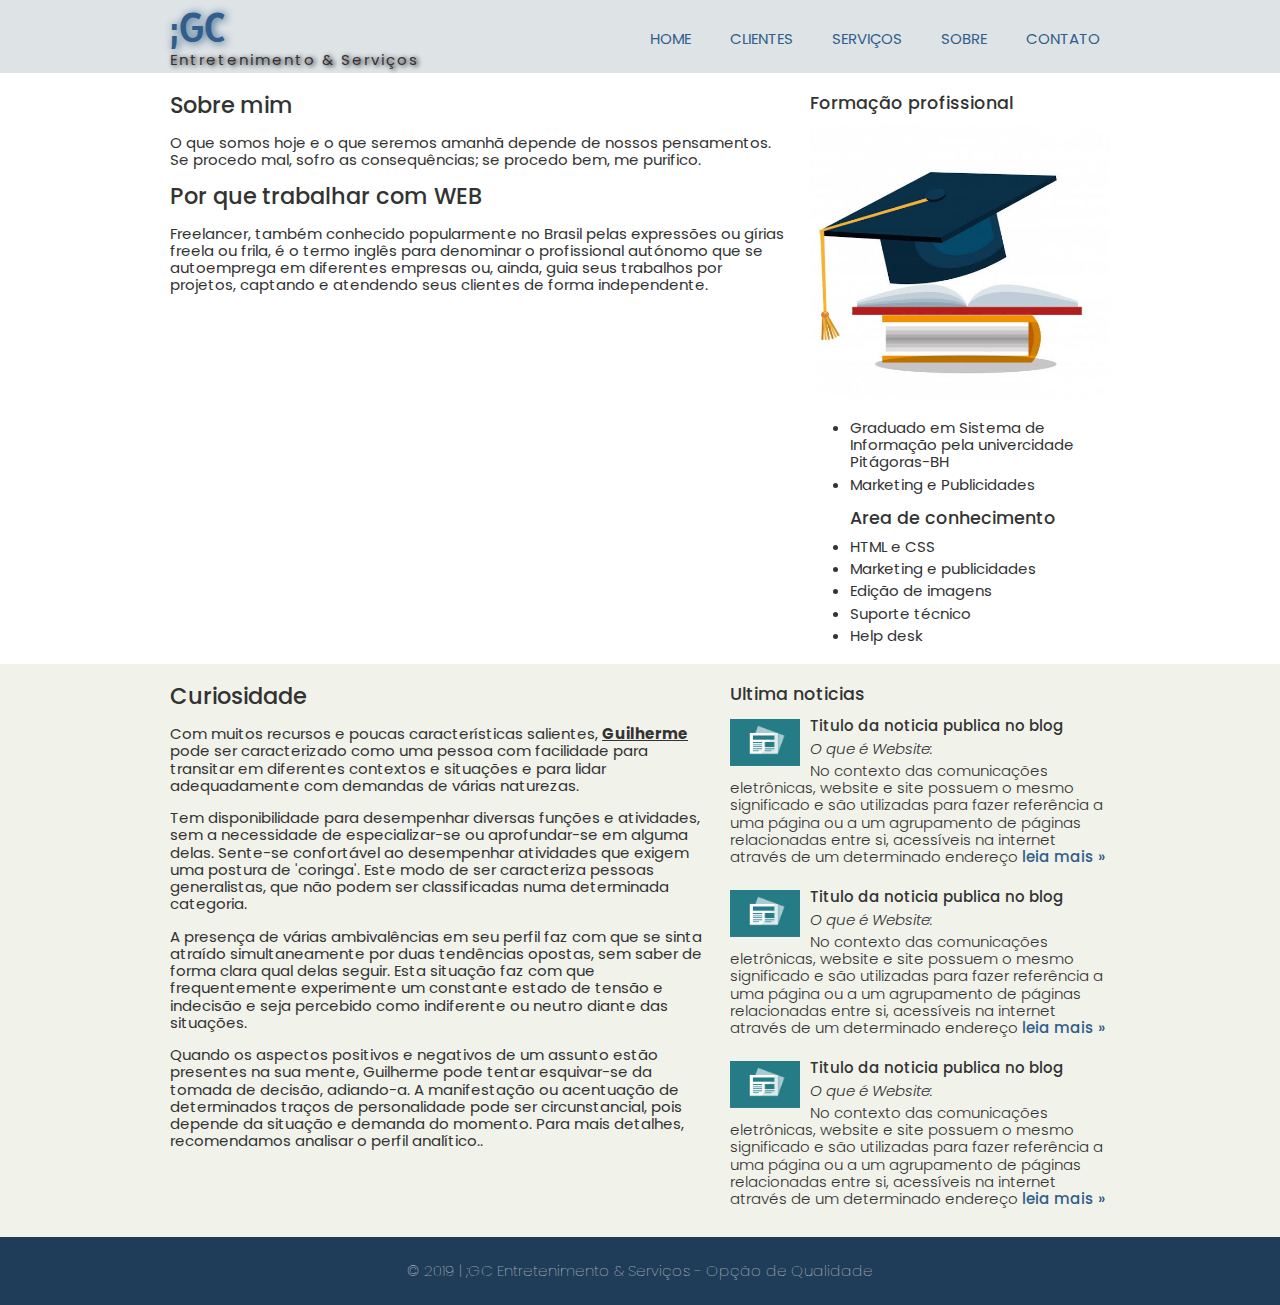
<file: sobre.html>
<!DOCTYPE html>
<html lang="pt-br">

<head>
	<meta charset="UTF-8" />
	<title>GC_Entretenimento & Serviços</title>
	<link rel="stylesheet" type="text/css" href="css/estilo.css" media="screen" />
	<link rel="stylesheet" href="css/normalise.css" />

	<!-- Fixa | Font - Poppins -->
	<link href="https://fonts.googleapis.com/css?family=Poppins&display=swap" rel="stylesheet"> 
	<!-- CSS - font-family: 'Poppins', sans-serif; -->

	<!-- Logo Fixa | Alatsi -->
	<link href="https://fonts.googleapis.com/css?family=Alatsi&display=swap" rel="stylesheet"> 
	<!-- font-family: 'Alatsi', sans-serif; -->

</head>

<body>

<!-- Inicio primeira coluna-->
	<div class="header"> <!--Inicio class="header -->
		<div class="linha"> <!--Inicio Linha e coluna - Menu -->
			<header> <!-- header do html - Inicio -->
				<div class="coluna col4"> <!-- coluna + lagura4 - Inicio -->
					<h1 class="logo">;GC</h1>
					<p class="logomsg">Entretenimento & Serviços</p>
				</div><!-- coluna + lagura4 - Fim-->				
				<div class="coluna col8"> <!-- coluna + lagura8 - Inicio -->
					<nav>
						<ul class="menu inline sem-marcador"> 
							<li><a href="index.html">Home</a></li>
							<li><a href="cliente.html">Clientes</a></li>
							<li><a href="servico.html">Serviços</a></li>
							<li><a href="sobre.html">Sobre</a></li>
							<li><a href="contato.html">Contato</a></li>
						</ul>
					</nav>
				</div><!-- coluna + lagura8 - Fim-->		
			</header><!-- header do html - Fim -->
		</div><!--Fim Linha e coluna - Menu -->
	</div><!--Fim class="header" -->
<!-- Fim primeira coluna-->

<!-- Inicio segunda coluna -->
	<div class="linha"> 
		<!-- Inicio Section-->
		<section>
			<!-- Inicio coluna 8 -->
			<div class="coluna col8"> 
				<h2>Sobre mim</h2>
<p> O que somos hoje e o que seremos amanhã depende de nossos pensamentos. Se procedo mal, sofro as consequências; se procedo bem, me 	purifico.</p>	

				<h2>Por que trabalhar com WEB</h2>
<p>Freelancer, também conhecido popularmente no Brasil pelas expressões ou gírias freela ou frila, é o termo inglês para denominar o profissional autónomo que se autoemprega em diferentes empresas ou, ainda, guia seus trabalhos por projetos, captando e atendendo seus clientes de forma independente.</p>

			</div>
			<!-- Fim coluna 8 -->

			<!-- Inicio coluna 4 -->
			<div class="coluna col4 siderbar">
				<h3>Formação profissional</h3>
				<img src="img/formatura.jpg" alt=""/>
					<ul> <!-- Inicio ul1-->
						<li>Graduado em Sistema de Informação pela univercidade Pitágoras-BH</li>
						<li>Marketing e Publicidades</li>						
					</ul><!-- Fim ul1-->

					<ul><!-- Inicio ul2-->
					<h3>Area de conhecimento</h3>
						<li>HTML e CSS</li>
						<li>Marketing e publicidades</li>
						<li>Edição de imagens</li>
						<li>Suporte técnico</li>
						<li>Help desk</li>
					</ul><!-- Fim ul2-->
			</div>
			<!-- Fim coluna 4 -->
		</section>
		<!-- Fim Section-->
	</div>
<!-- Fim segunda coluna -->

<!-- Inicio conteudo-extra -->
	<div class="conteudo-extra">
		<div class="linha"><!-- Inicio linha conteudo-extra -->
			<div class="coluna col7"><!-- Inicio coluna col7 -->
				<section><!-- Inicio section coluna col7 -->
					<h2>Curiosidade</h2>

<p>Com muitos recursos e poucas características salientes, <strong><u>Guilherme</u></strong> pode ser caracterizado como uma pessoa com facilidade para transitar em diferentes contextos e situações e para lidar adequadamente com demandas de várias naturezas.</p> 
<p>Tem disponibilidade para desempenhar diversas funções e atividades, sem a necessidade de especializar-se ou aprofundar-se em alguma delas. Sente-se confortável ao
desempenhar atividades que exigem uma postura de 'coringa'. Este modo de ser caracteriza pessoas generalistas, que não podem ser classificadas numa determinada categoria.</p> 
<p>A presença de várias ambivalências em seu perfil faz com que se sinta atraído simultaneamente por duas tendências opostas, sem saber de forma clara qual delas seguir. Esta situação faz com que frequentemente experimente um constante estado de tensão e indecisão e seja percebido como indiferente ou neutro diante das situações.</p>
<p>Quando os aspectos positivos e negativos de um assunto estão presentes na sua mente, Guilherme pode tentar esquivar-se da tomada de decisão, adiando-a. A manifestação ou acentuação de determinados traços de personalidade pode ser circunstancial, pois depende da situação e demanda do momento. Para mais detalhes, recomendamos analisar o perfil analítico..</p>

				</section><!-- Fim section coluna col7 -->
			</div><!-- Fim coluna col7 -->

								<!-- PROPRIEDADE - ULTIMAS NOTICIAS -->
			<div class="coluna col5"><!-- Inicio coluna col5 -->
				<h3>Ultima noticias</h3>
					<ul class="sem-marcador sem-padding noticias"> <!-- Inicio ul - sem-marcador sem-padding noticias -->
						<li> <!-- Inicio li1-->
							<img src="img/noticia.png" alt="">
								<h4> Titulo da noticia publica no blog</h4>

<p><em>O que é Website:</em></p>
<p>No contexto das comunicações eletrônicas, website e site possuem o mesmo significado e são utilizadas para fazer referência a uma página ou a um agrupamento de páginas relacionadas entre si, acessíveis na internet através de um determinado endereço <a href="">leia mais &raquo;</a></p> 

						</li><!-- Fim li1-->

						<li> <!-- Inicio li2-->
							<img src="img/noticia.png" alt="">
								<h4> Titulo da noticia publica no blog</h4>
<p><em>O que é Website:</em></p>
<p>No contexto das comunicações eletrônicas, website e site possuem o mesmo significado e são utilizadas para fazer referência a uma página ou a um agrupamento de páginas relacionadas entre si, acessíveis na internet através de um determinado endereço <a href="">leia mais &raquo;</a></p> 
						</li><!-- Fim li2-->

						<li> <!-- Inicio li3-->
							<img src="img/noticia.png" alt="">
								<h4> Titulo da noticia publica no blog</h4>

<p><em>O que é Website:</em></p>
<p>No contexto das comunicações eletrônicas, website e site possuem o mesmo significado e são utilizadas para fazer referência a uma página ou a um agrupamento de páginas relacionadas entre si, acessíveis na internet através de um determinado endereço <a href="">leia mais &raquo;</a></p> 
						</li><!-- Fim li3-->
					</ul><!-- Final ul - sem-marcador sem-padding noticias-->
			</div><!-- Fim coluna col5 -->
		</div><!-- Fim linha conteudo-extra -->
	</div>
<!-- Fim conteudo-extra -->

<!-- Inicio classe footer" -->
	<div class="footer">
		<div class="linha"><!-- Inicio linha footer -->
			<footer>
				<div class="coluna col12"> <!-- Inicio coluna col12 -->
					<span> &copy; 2019 | ;GC Entretenimento & Serviços - Opção de Qualidade</span> <!-- propriedade para não deixar o texto solto -->
				</div> <!-- Fim coluna col12 -->
			</footer>
		</div><!-- Fim linha foooter-->
	</div>
<!-- Fim classe footer" -->

</body>
</html>
</file>
<file: css/estilo.css>
@charset "UTF-8";
html{
height: 100%;
background-color: #FFFFFF;
margin: 0;
padding: 0;
border: 0;
}
/*HOME - PROPRIEDADE PRINCIPAL*/
body{
font-family: 'Poppins', sans-serif;
font-size: 15px;
color: #333;
}
/* grid 960px*/
.linha{
width: 960px;
margin: 0 auto;
overflow: auto;
padding: 5px 0;
}
/*COLUNAS*/
.coluna{
padding: 0 10px;
float: left;
}
.col1{
width: 60px;
}
.col2{
width: 140px;
}
.col3{
width: 220px;
}
.col4{
width: 300px;
}
.col5{
width: 380px;
}
.col6{
width: 460px;
}
.col7{
width: 540px;
}
.col8{
width: 620px;
}
.col9{
width: 700px;
}
.col10{
width: 780px;
}
.col11{
width: 860px;
}
.col12{
width: 940px;
}
/*ESTILO REUTILIZAVEL*/
a:link, a:active, a:visited{
color: #315e8a;
text-decoration: none;
}
a:hover{
text-decoration: underline;
}
.sem-padding{
padding: 0 !important;
}
.sem-margin{
margin: 0 !important;
}
h1, h2, h3 , h4, h5, h6{
font-weight: 500;
margin: 15px 0 10px 0;
}
ul li, ol li{
margin-bottom: 5px;
}
ul.inline li, ol.inline li{
display: inline;
margin-right: 15px;
}
/*Esse propriedade " last-child " exclui a  ultima margin do menu contato*/
ul.inline li:last-child, ol.inline li:last-child{
margin-right: 0px;
}
ul.sem-marcador, ol.sem-marcador{
list-style: none;
}
a.botao, input.botao{
background: #1f3c58;
padding: 5px 10px;
border-radius: 3px; /*propridade para arredondar os botoes*/
color: #ebebeb;
cursor: pointer;
margin: 5px 0px;
display: inline-block;
border: none;
}a.botao:hover, input.botao:hover{
background: #315e8a;
text-decoration: none;
}
img{
max-width: 100%;
height: auto;
}
/*LAYOUT DO SITE*/
.header{
background: #dee3e6;
}
h1.logo{
font-family: 'Alatsi', sans-serif;
font-weight: 300;
color: #315e8a;
letter-spacing: 0px; /*Espaço entres as letras*/
font-size: 40px;
text-shadow: 2px 1px 8px #315e8a;
margin: auto;
}p.logomsg{
font-size: 15px;
text-shadow: 2px 1px 5px black;
margin: auto;
letter-spacing: 2px; /*Espaço entres as letras*/
}
.conteudo-extra{
background: #f1f2ea;
}
.footer{
background: #1f3c58;
color: #ebebeb;
padding: 20px 0px;
text-align: center;
font-weight: 100;
}
/*MENU*/
.menu{
text-transform: uppercase; /*Propriedade para deixar todas a letras maiúscula*/
text-align: right;
margin-top: 25px;
}
.menu li a{
padding: 5px 10px;
border-radius: 3px;
}
.menu li a:hover{
text-decoration: none;
background: #1f3c58;
color: #ebebeb;
}
/*NOTICIAS*/
ul.noticias li{
clear: both;
display: block;
overflow: hidden; 
margin-bottom: 20px;
}
ul.noticias li img{
width: 70px;
height: auto;
margin-right: 10px;
float: left;
}
ul.noticias li h4{
margin: -2px 0 5px 0;
font-weight: 500;
}

ul.noticias li p{
margin: 5px 0;
font-weight: 300;

}
ul.noticias li p a{
font-weight: 500;
}

/*Menu CONTATO*/
.contato label{
display: block;
font-size: 12px;
font-weight: 500;
}
.contato input, .contato textarea{
display: block;
margin-bottom: 7px;
padding: 5px 2%;
width: 85%;
}
.contato textarea{
height: 100px;
}
.contato input.botao{
width: auto;
}
</file>
<file: css/normalise.css>
/*! normalize.css v8.0.1 | MIT License | github.com/necolas/normalize.css */

/* Document
   ========================================================================== */

/**
 * 1. Correct the line height in all browsers.
 * 2. Prevent adjustments of font size after orientation changes in iOS.
 */

html {
  line-height: 1.15; /* 1 */
  -webkit-text-size-adjust: 100%; /* 2 */
}

/* Sections
   ========================================================================== */

/**
 * Remove the margin in all browsers.
 */

body {
  margin: 0;
}

/**
 * Render the `main` element consistently in IE.
 */

main {
  display: block;
}

/**
 * Correct the font size and margin on `h1` elements within `section` and
 * `article` contexts in Chrome, Firefox, and Safari.
 */

h1 {
  font-size: 2em;
  margin: 0.67em 0;
}

/* Grouping content
   ========================================================================== */

/**
 * 1. Add the correct box sizing in Firefox.
 * 2. Show the overflow in Edge and IE.
 */

hr {
  box-sizing: content-box; /* 1 */
  height: 0; /* 1 */
  overflow: visible; /* 2 */
}

/**
 * 1. Correct the inheritance and scaling of font size in all browsers.
 * 2. Correct the odd `em` font sizing in all browsers.
 */

pre {
  font-family: monospace, monospace; /* 1 */
  font-size: 1em; /* 2 */
}

/* Text-level semantics
   ========================================================================== */

/**
 * Remove the gray background on active links in IE 10.
 */

a {
  background-color: transparent;
}

/**
 * 1. Remove the bottom border in Chrome 57-
 * 2. Add the correct text decoration in Chrome, Edge, IE, Opera, and Safari.
 */

abbr[title] {
  border-bottom: none; /* 1 */
  text-decoration: underline; /* 2 */
  text-decoration: underline dotted; /* 2 */
}

/**
 * Add the correct font weight in Chrome, Edge, and Safari.
 */

b,
strong {
  font-weight: bolder;
}

/**
 * 1. Correct the inheritance and scaling of font size in all browsers.
 * 2. Correct the odd `em` font sizing in all browsers.
 */

code,
kbd,
samp {
  font-family: monospace, monospace; /* 1 */
  font-size: 1em; /* 2 */
}

/**
 * Add the correct font size in all browsers.
 */

small {
  font-size: 80%;
}

/**
 * Prevent `sub` and `sup` elements from affecting the line height in
 * all browsers.
 */

sub,
sup {
  font-size: 75%;
  line-height: 0;
  position: relative;
  vertical-align: baseline;
}

sub {
  bottom: -0.25em;
}

sup {
  top: -0.5em;
}

/* Embedded content
   ========================================================================== */

/**
 * Remove the border on images inside links in IE 10.
 */

img {
  border-style: none;
}

/* Forms
   ========================================================================== */

/**
 * 1. Change the font styles in all browsers.
 * 2. Remove the margin in Firefox and Safari.
 */

button,
input,
optgroup,
select,
textarea {
  font-family: inherit; /* 1 */
  font-size: 100%; /* 1 */
  line-height: 1.15; /* 1 */
  margin: 0; /* 2 */
}

/**
 * Show the overflow in IE.
 * 1. Show the overflow in Edge.
 */

button,
input { /* 1 */
  overflow: visible;
}

/**
 * Remove the inheritance of text transform in Edge, Firefox, and IE.
 * 1. Remove the inheritance of text transform in Firefox.
 */

button,
select { /* 1 */
  text-transform: none;
}

/**
 * Correct the inability to style clickable types in iOS and Safari.
 */

button,
[type="button"],
[type="reset"],
[type="submit"] {
  -webkit-appearance: button;
}

/**
 * Remove the inner border and padding in Firefox.
 */

button::-moz-focus-inner,
[type="button"]::-moz-focus-inner,
[type="reset"]::-moz-focus-inner,
[type="submit"]::-moz-focus-inner {
  border-style: none;
  padding: 0;
}

/**
 * Restore the focus styles unset by the previous rule.
 */

button:-moz-focusring,
[type="button"]:-moz-focusring,
[type="reset"]:-moz-focusring,
[type="submit"]:-moz-focusring {
  outline: 1px dotted ButtonText;
}

/**
 * Correct the padding in Firefox.
 */

fieldset {
  padding: 0.35em 0.75em 0.625em;
}

/**
 * 1. Correct the text wrapping in Edge and IE.
 * 2. Correct the color inheritance from `fieldset` elements in IE.
 * 3. Remove the padding so developers are not caught out when they zero out
 *    `fieldset` elements in all browsers.
 */

legend {
  box-sizing: border-box; /* 1 */
  color: inherit; /* 2 */
  display: table; /* 1 */
  max-width: 100%; /* 1 */
  padding: 0; /* 3 */
  white-space: normal; /* 1 */
}

/**
 * Add the correct vertical alignment in Chrome, Firefox, and Opera.
 */

progress {
  vertical-align: baseline;
}

/**
 * Remove the default vertical scrollbar in IE 10+.
 */

textarea {
  overflow: auto;
}

/**
 * 1. Add the correct box sizing in IE 10.
 * 2. Remove the padding in IE 10.
 */

[type="checkbox"],
[type="radio"] {
  box-sizing: border-box; /* 1 */
  padding: 0; /* 2 */
}

/**
 * Correct the cursor style of increment and decrement buttons in Chrome.
 */

[type="number"]::-webkit-inner-spin-button,
[type="number"]::-webkit-outer-spin-button {
  height: auto;
}

/**
 * 1. Correct the odd appearance in Chrome and Safari.
 * 2. Correct the outline style in Safari.
 */

[type="search"] {
  -webkit-appearance: textfield; /* 1 */
  outline-offset: -2px; /* 2 */
}

/**
 * Remove the inner padding in Chrome and Safari on macOS.
 */

[type="search"]::-webkit-search-decoration {
  -webkit-appearance: none;
}

/**
 * 1. Correct the inability to style clickable types in iOS and Safari.
 * 2. Change font properties to `inherit` in Safari.
 */

::-webkit-file-upload-button {
  -webkit-appearance: button; /* 1 */
  font: inherit; /* 2 */
}

/* Interactive
   ========================================================================== */

/*
 * Add the correct display in Edge, IE 10+, and Firefox.
 */

details {
  display: block;
}

/*
 * Add the correct display in all browsers.
 */

summary {
  display: list-item;
}

/* Misc
   ========================================================================== */

/**
 * Add the correct display in IE 10+.
 */

template {
  display: none;
}

/**
 * Add the correct display in IE 10.
 */

[hidden] {
  display: none;
}
</file>
